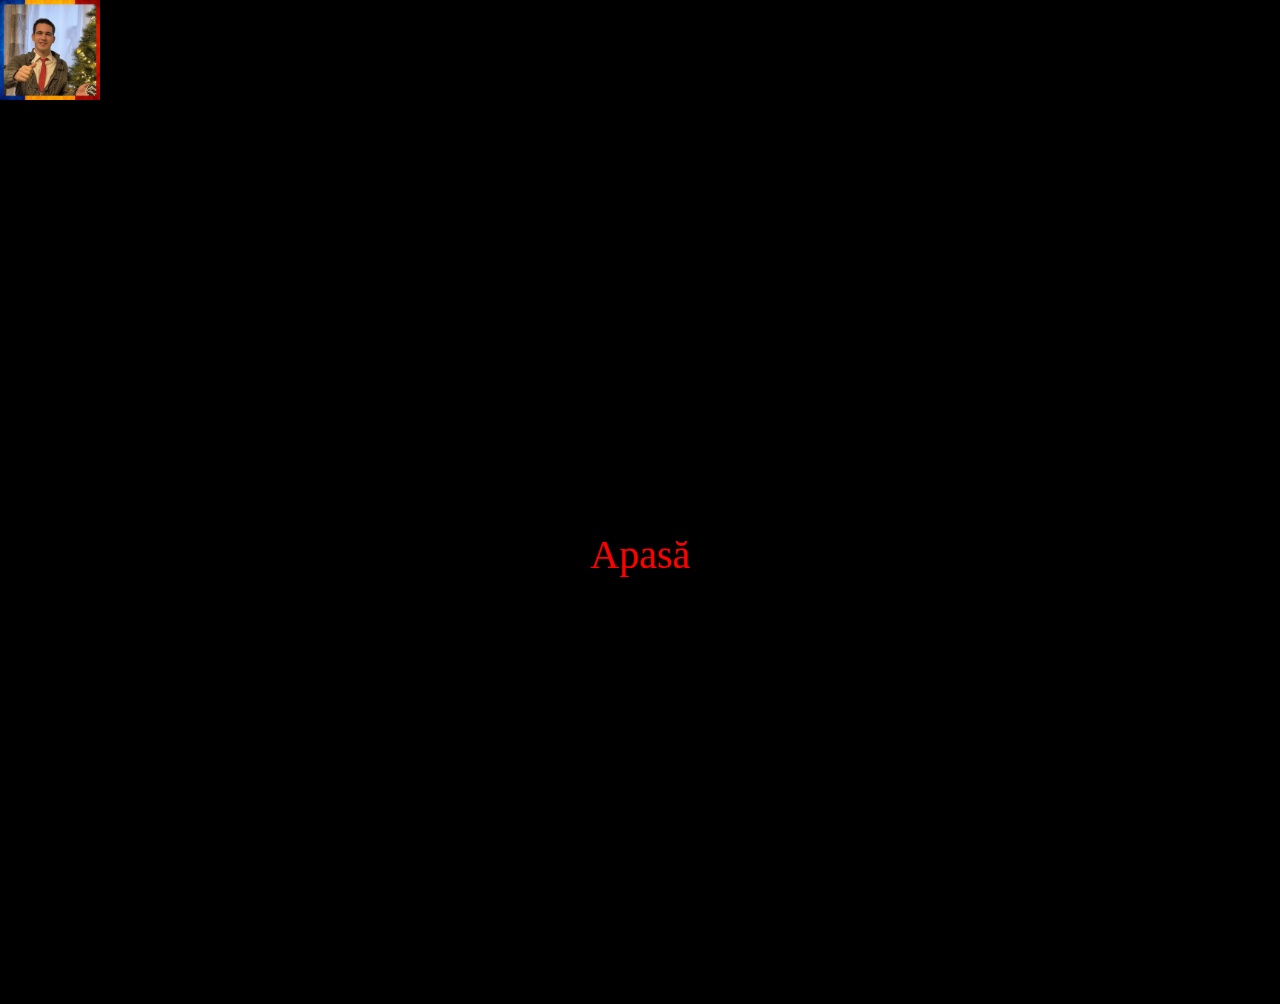
<file: index.html>
<!DOCTYPE html>
<html>
  <head>
    <title>dondid</title>
    <link rel="stylesheet" href="style.css" />
  </head>

  <body>
    <div>
      <img src="./assets/eu.png" alt="O imagine cu mine" />
      <a href="./public/home.html ">Apasă</a>
    </div>
  </body>
</html>
</file>
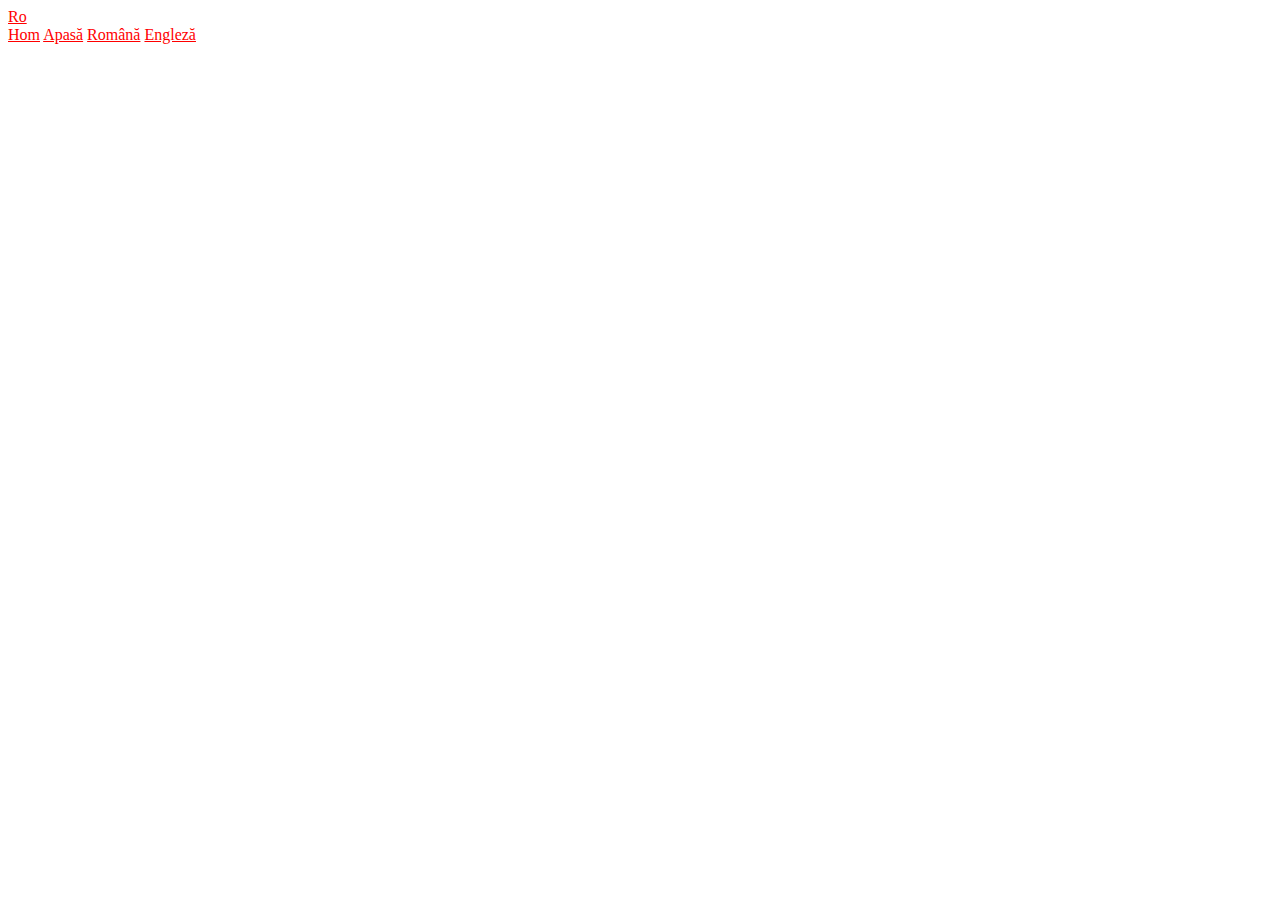
<file: public/eng.html>
<!DOCTYPE html>
<html>
  <head>
    <title>dondid</title>
    <link rel="stylesheet" href="eng.css" />
  </head>

  <body>
    <div>
      <a href="../public/ro.html">Ro</a> <br />
      <a href="../index.html">Hom</a>
      <a href="./public/ro.html">Apasă</a>
      <a href="./public/ro.html">Română</a>
      <a href="./public/eng.html">Engleză</a>
    </div>
  </body>
</html>
</file>
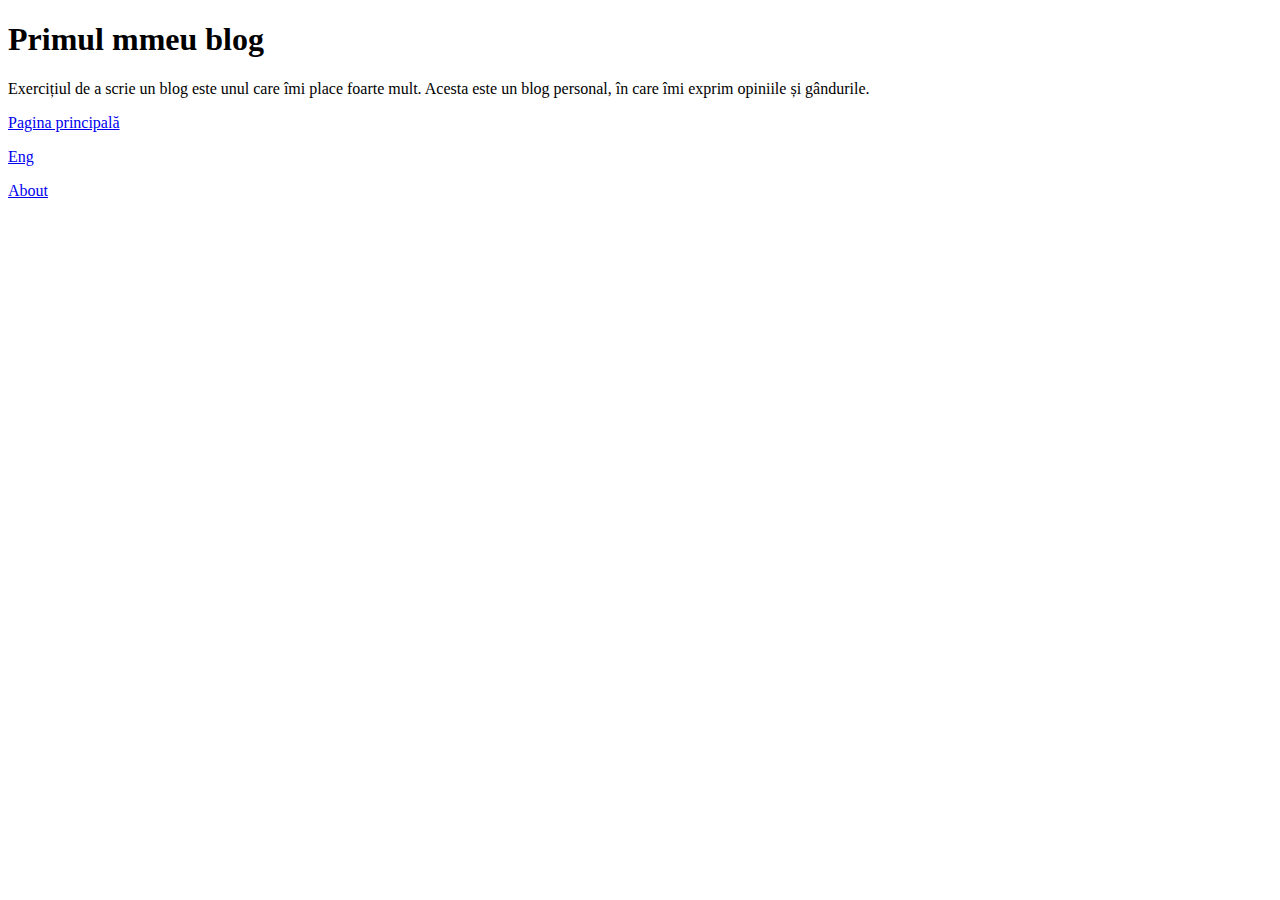
<file: public/ro.html>
<!DOCTYPE html>
<html>
  <head>
    <title>Ro</title>
  </head>

  <body>
    <h1>Primul mmeu blog</h1>
    <p>
      Exercițiul de a scrie un blog este unul care îmi place foarte mult. Acesta
      este un blog personal, în care îmi exprim opiniile și gândurile.
    </p>
    <p><a href="../index.html">Pagina principală</a></p>
    <a href="../public/eng.html">Eng</a>
    <p><a href="../index.html">About</a></p>
  </body>
</html>
</file>
<file: style.css>
a {
  color: rgb(255, 0, 0);
  font-size: 40px;
  text-decoration: none;
  align-items: center;
  justify-content: center;
  display: flex;
  height: 100vh;
}

body {
  margin: 0;
  padding: 0;
  background-color: rgb(0, 0, 0);
}

img {
  width: 100px;
  height: 100px;
  margin: 0 auto;
}
</file>
<file: public/eng.css>
a {
    color: red;
}
</file>
